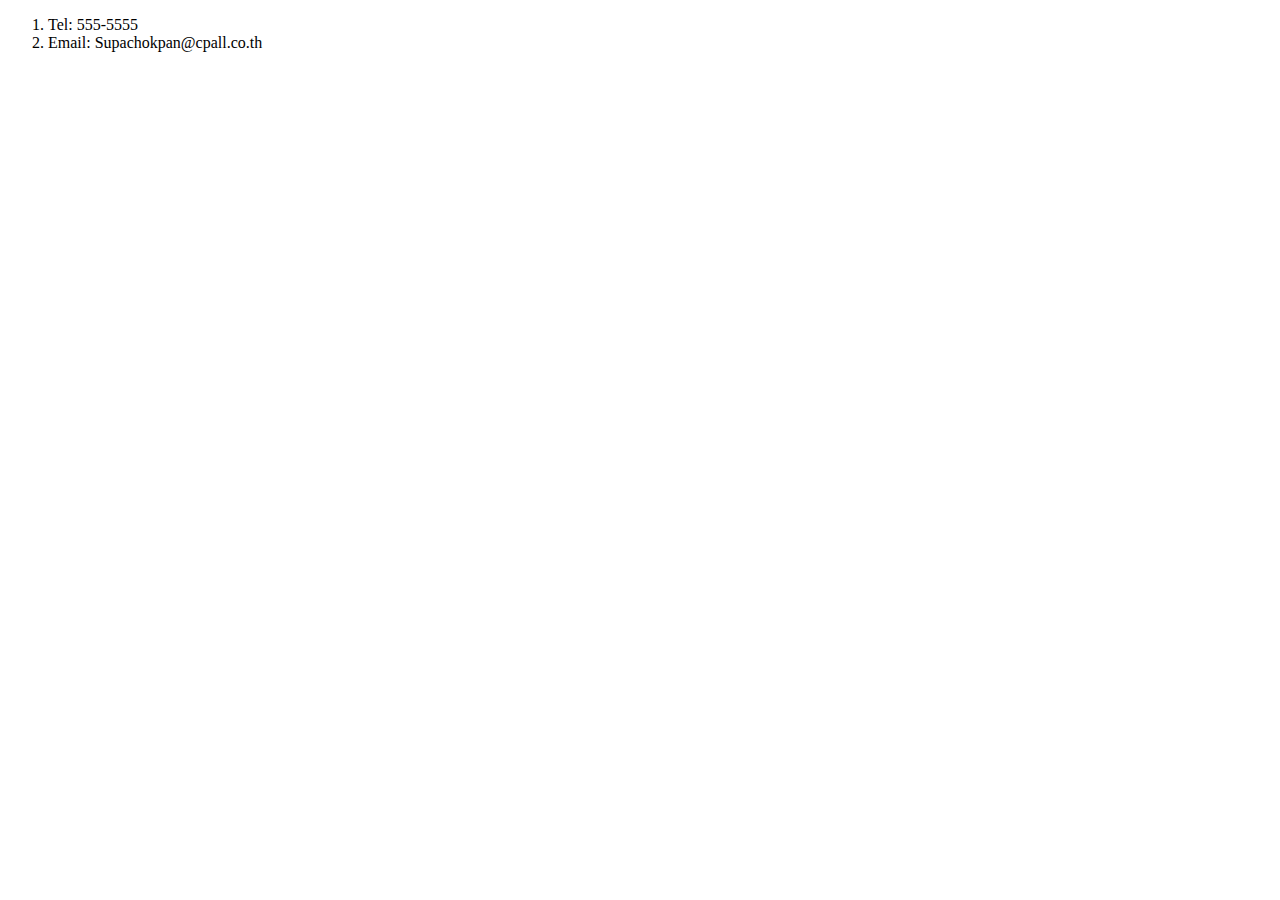
<file: contact.html>
<!DOCTYPE html>
<html lang="en">
<head>
    <meta charset="UTF-8">
    <meta name="viewport" content="width=device-width, initial-scale=1.0">
    <title>Document</title>
</head>
<body>
    <ol>
        <li>Tel: 555-5555</li>
        <li>Email: Supachokpan@cpall.co.th</li>
    </ol>
</body>
</html>
</file>
